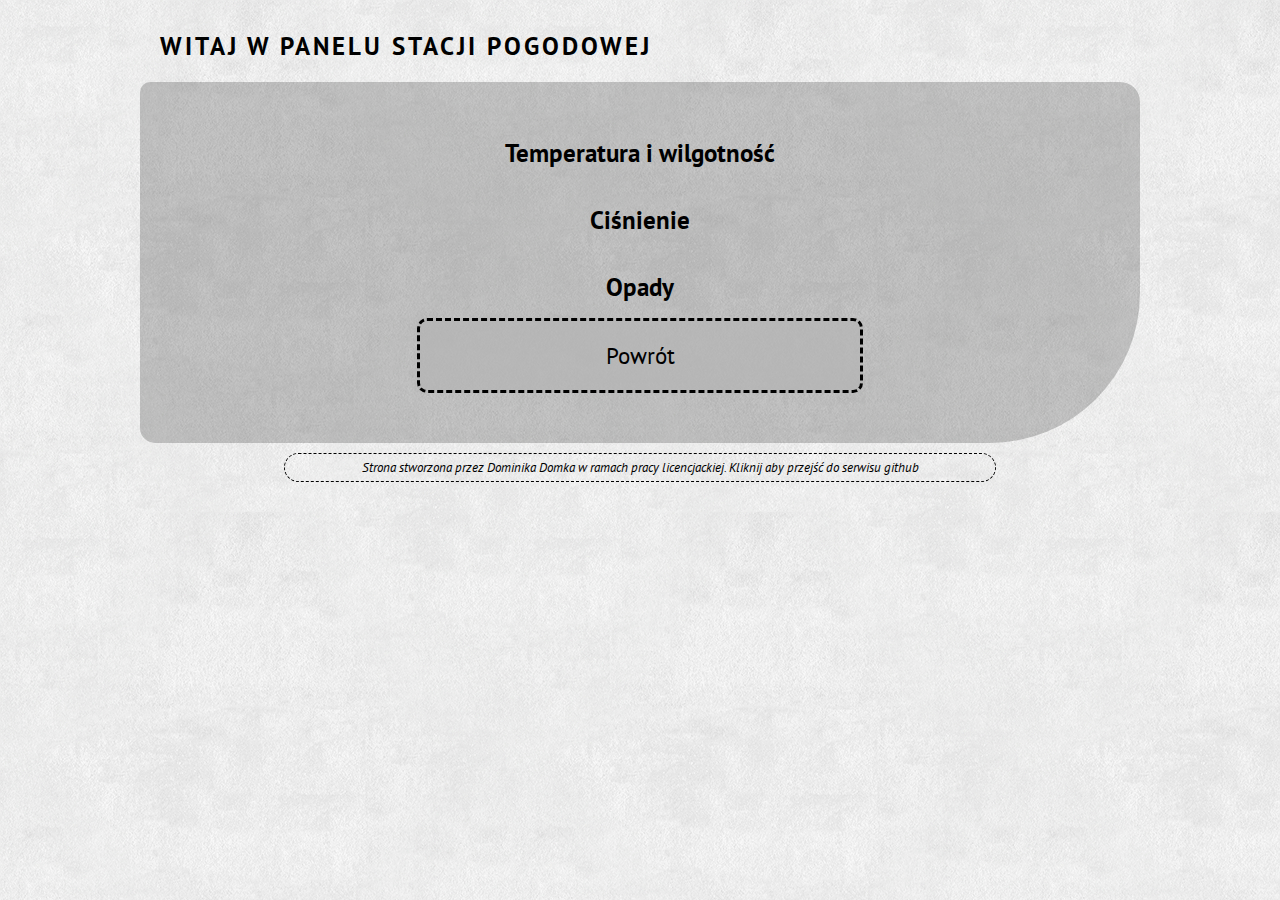
<file: Serwer/Html/24h.html>
<!DOCTYPE HTML>

<html lang="pl">

	<head>
		<meta charset="utf-8" />
		<meta http-equiv="X-UA-Compatible" content="IE=edge,chrome=1" />
		<meta name=”author” content=”Dominik Domek” />
		
		<link rel="stylesheet" href="style.css" type="text/css" />	
		<link href="https://fonts.googleapis.com/css?family=PT+Sans" rel="stylesheet">
		
		<script src="skrypt.js"></script>
		<script>
			var godz = ["x", "2012-11-13 16:00:00", "2012-11-13 17:00:00", "2012-11-13 18:00:00", "2012-11-13 19:00:00", "2012-11-13 20:00:00", "2012-11-13 21:00:00", "2012-11-13 22:00:00", "2012-11-13 23:00:00", "2012-11-14 00:00:00", "2012-11-14 01:00:00", "2012-11-14 02:00:00", "2012-11-14 03:00:00", "2012-11-14 04:00:00", "2012-11-14 05:00:00", "2012-11-14 06:00:00", "2012-11-14 07:00:00", "2012-11-14 08:00:00", "2012-11-14 09:00:00", "2012-11-14 10:00:00", "2012-11-14 11:00:00", "2012-11-14 12:00:00", "2012-11-14 13:00:00", "2012-11-14 14:00:00", "2012-11-14 15:00:00"]
			var temp = ["Temperatura",10,12,11,11,13,15,16,18,18,17,20,21,22,24,25,28,30,26,22,18,16,12,14,12];
			var humi = ["Wilgotność",60,57,48,46,44,40,35,33,38,33,36,33,35,34,40,44,46,50,52,54,58,60,62,58];
			var press = ["Ciśnienie",992,998,991,992,992,991,995,999,992,998,993,995,991,993,991,995,998,994,993,990,997,990,992,995];
			var rain = ["Opady",0,0,0,0,0,0,1,2,2,2,2,1,1,1,0,0,0,0,0,0,0,0,0,0];
		</script>
		
		<!-- Load D3.js -->
		<script src="https://d3js.org/d3.v4.min.js"></script>
		<!-- Load billboard.js with style -->
		<script src="billboard.js"></script>
		<link rel="stylesheet" href="billboard.css">
		
		<title>Arduino weather station</title>
	</head>

	<body>	
		<div id="site">
			<div id="logo">Witaj w panelu stacji pogodowej</div><div id="clock"></div><div class="cb"></div>
			
			<div id="dash">
				<div class="title">Temperatura i wilgotność</div>
				<div id="chart" style="width: 800px;margin-left: auto; margin-right: auto;"></div>
				<div class="title">Ciśnienie</div>
				<div id="chart2" style="width: 800px;margin-left: auto; margin-right: auto;"></div>
				<div class="title">Opady</div>
				<div id="chart3" style="width: 800px;margin-left: auto; margin-right: auto;"></div>
				<script src="24h.js"></script>
				<a href=index.html><div class=rectangle>Powrót</div></a>
				
			</div>
			<a href="https://github.com/ChuZZZta/WeatherStationArduino"><div id="footer">Strona stworzona przez Dominika Domka w ramach pracy licencjackiej. Kliknij aby przejść do serwisu github</div></a>
		</div>
	</body>
	
</html>
</file>
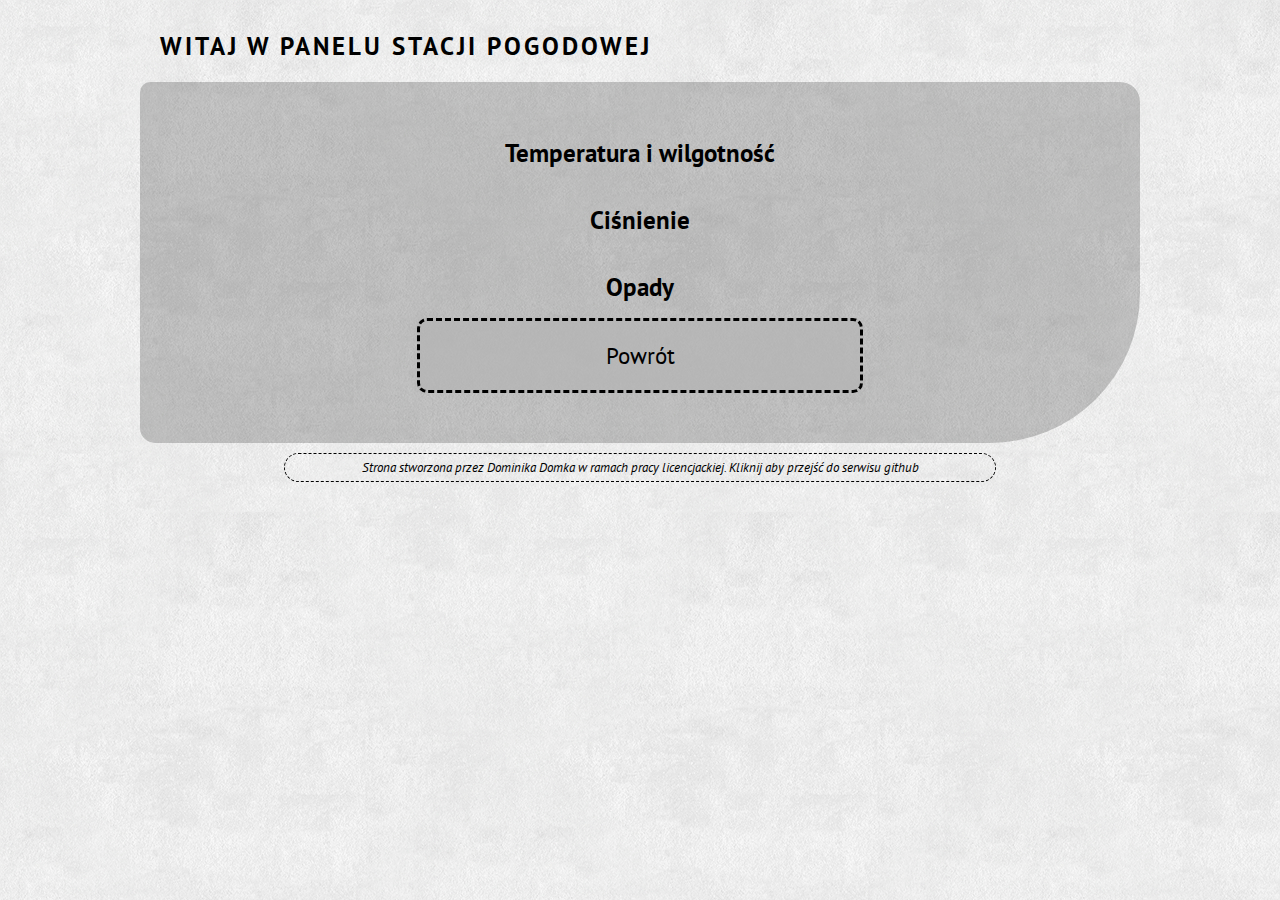
<file: Serwer/Html/7d.html>
<!DOCTYPE HTML>

<html lang="pl">

	<head>
		<meta charset="utf-8" />
		<meta http-equiv="X-UA-Compatible" content="IE=edge,chrome=1" />
		<meta name=”author” content=”Dominik Domek” />
		
		<link rel="stylesheet" href="style.css" type="text/css" />	
		<link href="https://fonts.googleapis.com/css?family=PT+Sans" rel="stylesheet">
		
		<script src="skrypt.js"></script>
		<script>
			var godz = ["x", "2012-11-13 0:00:00", "2012-11-13 6:00:00", "2012-11-13 12:00:00", "2012-11-13 18:00:00", "2012-11-14 0:00:00", "2012-11-14 12:00:00", "2012-11-14 18:00:00", "2012-11-15 0:00:00", "2012-11-15 6:00:00", "2012-11-15 12:00:00", "2012-11-15 18:00:00", "2012-11-14 03:00:00", "2012-11-14 04:00:00", "2012-11-14 05:00:00", "2012-11-14 06:00:00", "2012-11-14 07:00:00", "2012-11-14 08:00:00", "2012-11-14 09:00:00", "2012-11-14 10:00:00", "2012-11-14 11:00:00", "2012-11-14 12:00:00", "2012-11-14 13:00:00", "2012-11-14 14:00:00", "2012-11-14 15:00:00", "2012-11-14 15:00:00", "2012-11-14 15:00:00", "2012-11-14 15:00:00", "2012-11-14 15:00:00"]
			var temp = ["Temperatura",10,12,11,11,13,15,16,18,18,17,20,21,22,24,25,28,30,26,22,18,16,12,14,12,16,12,14,12];
			var humi = ["Wilgotność",60,57,48,46,44,40,35,33,38,33,36,33,35,34,40,44,46,50,52,54,58,60,62,58,58,60,62,58];
			var press = ["Ciśnienie",992,998,991,992,992,991,995,999,992,998,993,995,991,993,991,995,998,994,993,990,997,990,992,995,997,990,992,995];
			var rain = ["Opady",0,0,0,0,0,0,1,2,2,2,2,1,1,1,0,0,0,0,0,0,0,0,0,0,0,0,0,0,0];
		</script>
		
		<!-- Load D3.js -->
		<script src="https://d3js.org/d3.v4.min.js"></script>
		<!-- Load billboard.js with style -->
		<script src="billboard.js"></script>
		<link rel="stylesheet" href="billboard.css">
		
		<title>Arduino weather station</title>
	</head>

	<body>	
		<div id="site">
			<div id="logo">Witaj w panelu stacji pogodowej</div><div id="clock"></div><div class="cb"></div>
			
			<div id="dash">
			
				<div class="title">Temperatura i wilgotność</div>
				<div id="chart" style="width: 800px;margin-left: auto; margin-right: auto;"></div>
				<div class="title">Ciśnienie</div>
				<div id="chart2" style="width: 800px;margin-left: auto; margin-right: auto;"></div>
				<div class="title">Opady</div>
				<div id="chart3" style="width: 800px;margin-left: auto; margin-right: auto;"></div>
				<script src="24h.js"></script>
				<a href=index.html><div class=rectangle>Powrót</div></a>
				
			</div>
			<a href="https://github.com/ChuZZZta/WeatherStationArduino"><div id="footer">Strona stworzona przez Dominika Domka w ramach pracy licencjackiej. Kliknij aby przejść do serwisu github</div></a>
		</div>
	</body>
	
</html>
</file>
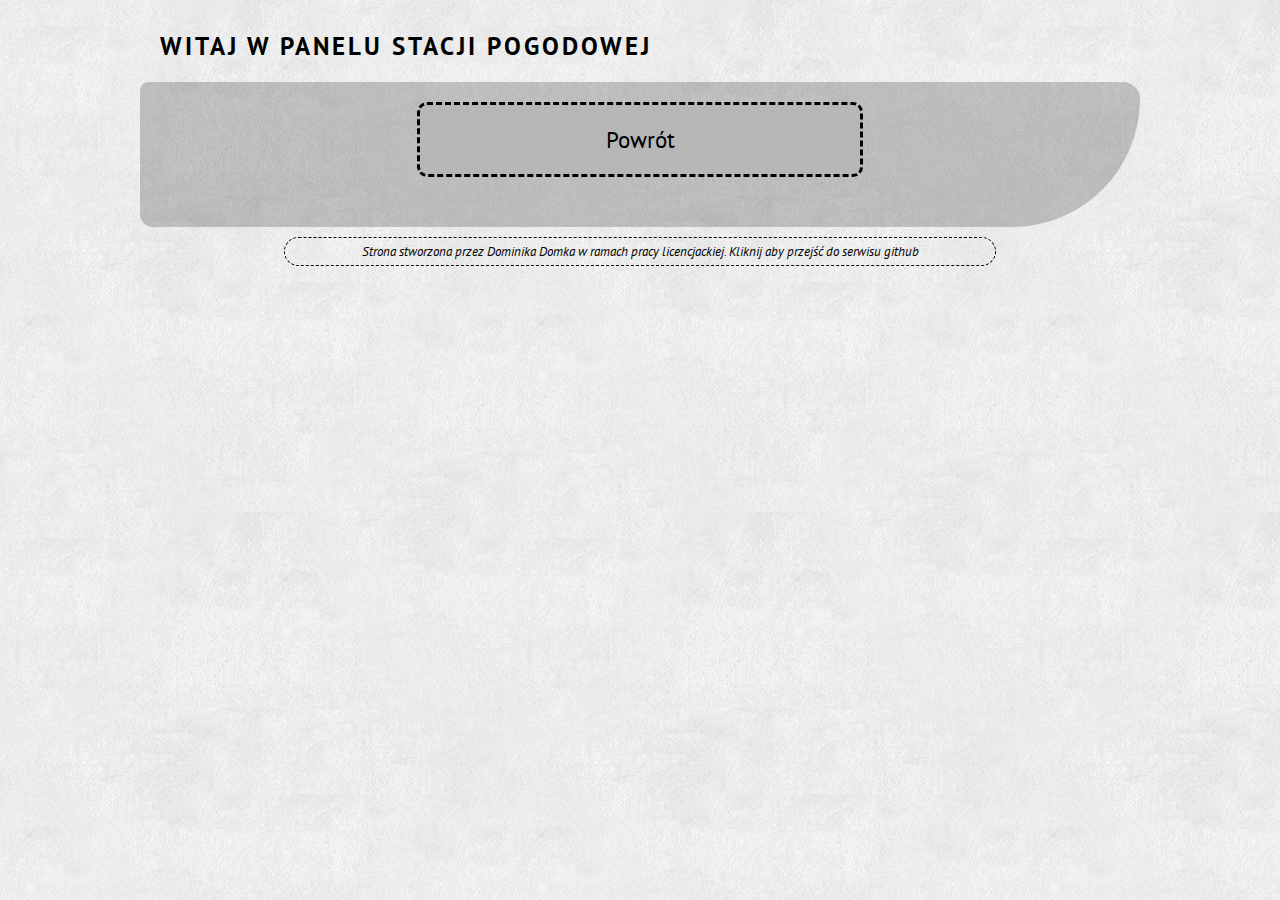
<file: Serwer/Html/arch.html>
<!DOCTYPE HTML>

<html lang="pl">

	<head>
		<meta charset="utf-8" />
		<meta http-equiv="X-UA-Compatible" content="IE=edge,chrome=1" />
		<meta name=”author” content=”Dominik Domek” />
		
		<link rel="stylesheet" href="style.css" type="text/css" />	
		<link href="https://fonts.googleapis.com/css?family=PT+Sans" rel="stylesheet">
		
		<script>var odczyt = [25,33,996,1000];</script>
		<script src="skrypt.js"></script>
		
		<title>Arduino weather station</title>
	</head>

	<body>	
		<div id="site">
			<div id="logo">Witaj w panelu stacji pogodowej</div><div id="clock"></div><div class="cb"></div>
			
			<div id="dash">
				
				
				<a href=index.html><div class=rectangle>Powrót</div></a>	
			</div>
			<a href="https://github.com/ChuZZZta/WeatherStationArduino"><div id="footer">Strona stworzona przez Dominika Domka w ramach pracy licencjackiej. Kliknij aby przejść do serwisu github</div></a>
		</div>
	</body>
	
</html>
</file>
<file: Serwer/Html/style.css>
body
{
	background-image: url("img/extra_clean_paper.png");
	/*this pattern is downloaded from www.subtlepatterns.com*/
	font-family: 'PT Sans', sans-serif;
}
a
{
	text-decoration: none;
	color: #000000;
}
#site
{
	width: 1000px; 
	margin-left: auto;  
	margin-right: auto;
	margin-top: 30px;
	
}
.cb
{
	clear: both;	
}
#logo
{
	float: left;
	margin-left:20px;
	text-transform: uppercase;
	font-size: 25px;
	font-weight: bold;
	letter-spacing: 3px;
}
#clock
{
	padding: 5px;
	text-align: center;
	font-size: 25px;
	font-style: italic;
}
#dash
{
	margin-top: 20px;
	padding: 20px;
	background: rgba(0, 0, 0, 0.2);
	border-radius: 10px 20px 150px 15px;	
}
.title
{
	font-size: 25px;
	text-align: center;
	margin-top: 35px;
	margin-bottom: 15px;
	font-weight: bold;
}
#section1
{
	float: left;
	margin-right: 20px;
	width: 498px;
	border-right: 2px dashed rgba(255, 0, 0, 0.25);
}
.squere
{
	float: left;
	margin-right: 10px;
	margin-bottom: 10px;
	background-color: gray;
	width: 214px;
	height: 149px;
	border-radius: 30px;
	padding: 10px;
	padding-top:65px;
	font-size: 70px;
	text-align: center;
}
#section2
{
	float: left;
	width: 440px;
}
.rectangle
{
	width: 400px;
	margin-bottom: 30px;
	background-color: rgba(180, 180, 180, 0.75);
	border: 3px dashed black;
	text-align: center;
	border-radius: 10px;
	padding: 20px;
	font-size: 23px;
	margin-left: auto;  
	margin-right: auto;
}
.rectangle:hover
{
	background-color: rgba(250, 250, 250, 0.4);
}
#footer
{
	margin-left: auto;  
	margin-right: auto;
	margin-top: 10px;
	border-radius: 50px;
	text-align: center;
	padding: 5px;
	font-style: italic;
	font-size: 13px;
	width:700px;
	border: 1px dashed black;
}
#footer:hover
{
	background-color:rgba(50, 50, 50, 0.25);
}
</file>
<file: Serwer/Html/billboard.css>
/*!
 * Copyright (c) 2017 NAVER Corp.
 * billboard.js project is licensed under the MIT license
 * 
 * billboard.js, JavaScript chart library
 * http://naver.github.io/billboard.js/
 * 
 * @version 1.4.1
 */
/*-- Chart --*/
.bb svg {
  font: 10px sans-serif;
  -webkit-tap-highlight-color: transparent; }

.bb path, .bb line {
  fill: none;
  stroke: #000; }

.bb text {
  -webkit-user-select: none;
  -moz-user-select: none;
  user-select: none; }

.bb-legend-item-tile,
.bb-xgrid-focus,
.bb-ygrid,
.bb-event-rect,
.bb-bars path {
  shape-rendering: crispEdges; }

.bb-chart-arc path {
  stroke: #fff; }

.bb-chart-arc text {
  fill: #fff;
  font-size: 13px; }

/*-- Axis --*/
/*-- Grid --*/
.bb-grid line {
  stroke: #aaa; }

.bb-grid text {
  fill: #aaa; }

.bb-xgrid, .bb-ygrid {
  stroke-dasharray: 3 3; }

/*-- Text on Chart --*/
.bb-text.bb-empty {
  fill: #808080;
  font-size: 2em; }

/*-- Line --*/
.bb-line {
  stroke-width: 1px; }

/*-- Point --*/
.bb-circle._expanded_ {
  stroke-width: 1px;
  stroke: white; }

.bb-selected-circle {
  fill: white;
  stroke-width: 2px; }

/*-- Bar --*/
.bb-bar {
  stroke-width: 0; }
  .bb-bar._expanded_ {
    fill-opacity: 0.75; }

/*-- Focus --*/
.bb-target.bb-focused {
  opacity: 1; }

.bb-target.bb-focused path.bb-line, .bb-target.bb-focused path.bb-step {
  stroke-width: 2px; }

.bb-target.bb-defocused {
  opacity: 0.3 !important; }

/*-- Region --*/
.bb-region {
  fill: steelblue;
  fill-opacity: .1; }

/*-- Brush --*/
.bb-brush .extent {
  fill-opacity: .1; }

/*-- Select - Drag --*/
/*-- Legend --*/
.bb-legend-item {
  font-size: 12px; }

.bb-legend-item-hidden {
  opacity: 0.15; }

.bb-legend-background {
  opacity: 0.75;
  fill: white;
  stroke: lightgray;
  stroke-width: 1; }

/*-- Title --*/
.bb-title {
  font: 14px sans-serif; }

/*-- Tooltip --*/
.bb-tooltip-container {
  z-index: 10; }

.bb-tooltip {
  border-collapse: collapse;
  border-spacing: 0;
  background-color: #fff;
  empty-cells: show;
  opacity: 0.9;
  -webkit-box-shadow: 7px 7px 12px -9px #777777;
  -moz-box-shadow: 7px 7px 12px -9px #777777;
  box-shadow: 7px 7px 12px -9px #777777; }
  .bb-tooltip tr {
    border: 1px solid #CCC; }
  .bb-tooltip th {
    background-color: #aaa;
    font-size: 14px;
    padding: 2px 5px;
    text-align: left;
    color: #FFF; }
  .bb-tooltip td {
    font-size: 13px;
    padding: 3px 6px;
    background-color: #fff;
    border-left: 1px dotted #999; }
    .bb-tooltip td > span, .bb-tooltip td > svg {
      display: inline-block;
      width: 10px;
      height: 10px;
      margin-right: 6px; }
    .bb-tooltip td.value {
      text-align: right; }

/*-- Area --*/
.bb-area {
  stroke-width: 0;
  opacity: 0.2; }

/*-- Arc --*/
.bb-chart-arcs-title {
  dominant-baseline: middle;
  font-size: 1.3em; }

.bb-chart-arcs .bb-chart-arcs-background {
  fill: #e0e0e0;
  stroke: none; }

.bb-chart-arcs .bb-chart-arcs-gauge-unit {
  fill: #000;
  font-size: 16px; }

.bb-chart-arcs .bb-chart-arcs-gauge-max {
  fill: #777; }

.bb-chart-arcs .bb-chart-arcs-gauge-min {
  fill: #777; }

.bb-chart-arc .bb-gauge-value {
  fill: #000; }


/*# sourceMappingURL=billboard.css.map*/
</file>
